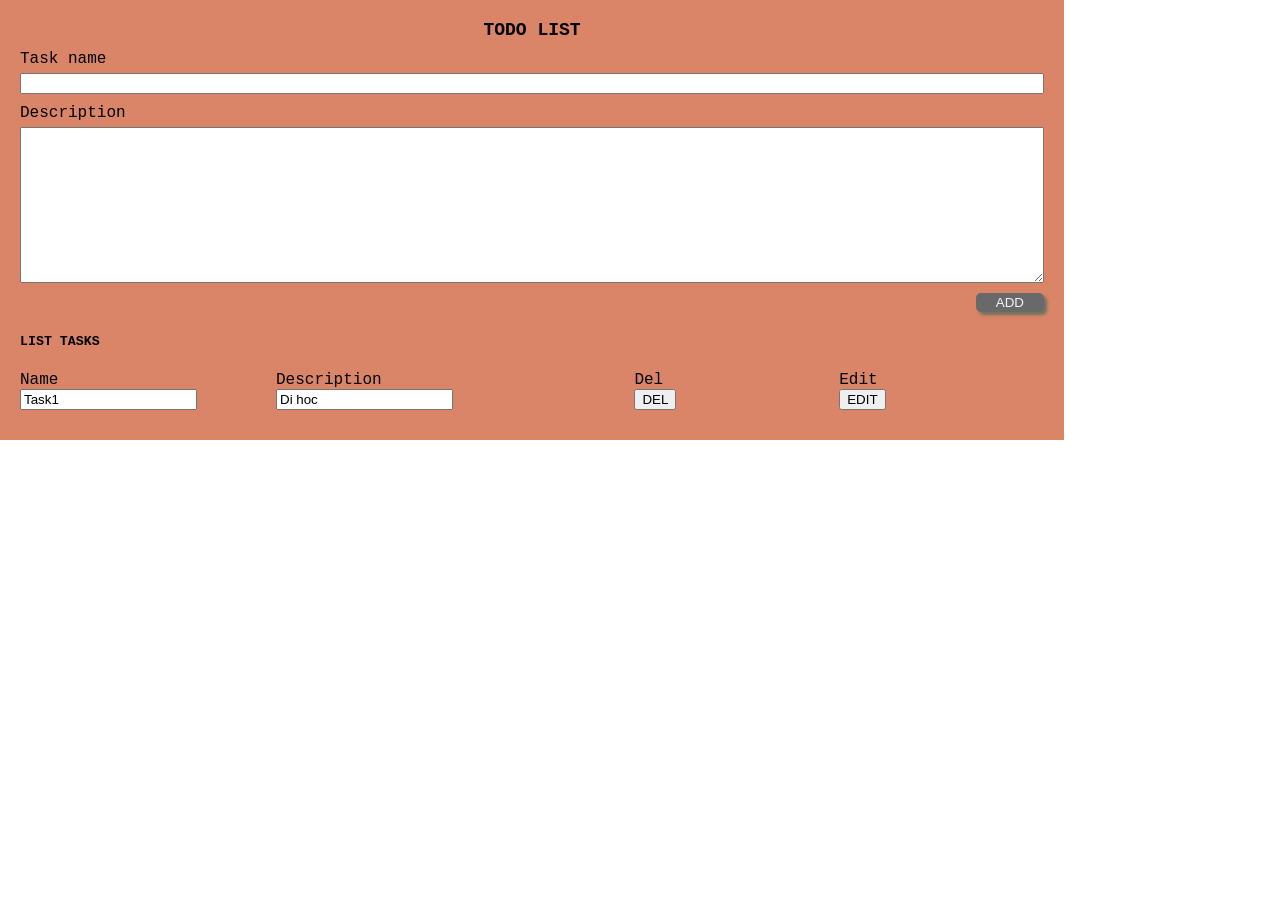
<file: lab5/index.html>
<!DOCTYPE html>
<html lang="en">
<head>
    <meta charset="UTF-8">
    <meta http-equiv="X-UA-Compatible" content="IE=edge">
    <meta name="viewport" content="width=device-width, initial-scale=1.0">
    <title>Document</title>
    <style>
        body{
            font-family: 'Courier New', Courier, monospace;
            margin: 0px auto;
        }
        .container{
            display: flex;
            flex-direction: column;
            width: 80%;
            background-color: rgb(218, 132, 104);
            padding: 20px;
        }
        .container span{
            color: black;
            font-weight: bold;
            font-size: large;
            text-align: center;
            margin-bottom: 10px;
        }
        .container label{
            margin-bottom: 5px;
        }
        .container input{
            margin-bottom: 10px;
        }
        .button-area{
            display: flex;
            flex-direction: row;
            justify-content: flex-end;
            margin-top: 10px;
        }
        .btn{
            padding: 2px 20px 2px 20px;
            background-color: dimgray;
            color: whitesmoke;
            border: 0px;
            box-shadow: 3px 3px 3px rgba(94, 113, 94, 0.884);
            border-radius: 5px;
        }
        .btn:hover{
            background-color: darkcyan;
            font-weight: bold;
        }
        .row{
            display: grid;
            grid-template-columns: 25% 35% 20% 20%;
        }

    </style>
</head>
<body>
    <!--container-->
    <div class="container">
        <!--tittle TODO LIST-->
        <span>TODO LIST</span>
        <!--label task name-->
        <label for="">Task name</label>
        <!--textbox for input task name-->
        <input type="text" name="task-name" id="task-name">
        <label for="">Description</label>
        <textarea name="description" id="description" cols="30" rows="10"></textarea>
        <div class="button-area">
            <button class="btn">ADD</button>
        </div>
        <h5>LIST TASKS</h5>
        <section id="list-container">
            <div class="row">
                <div class="task-name">Name</div>
                <div class="task-des">Description</div>
                <div class="task-delete">Del</div>
                <div class="task-edit">Edit</div>
            </div>
            <div class="row">
                <div class="task-name"><input type="text"value="Task1"></div>
                <div class="task-des"><input type="text"value="Di hoc"></div>
                <div class="task-delete"><button>DEL</button></div>
                <div class="task-edit"><button>EDIT</button></div>
            </div>

        </section>
    </div>

    <script>
        let listSection = document.getElementById("list-container");
        let btnAdd = document.getElementById("btnAdd");
        btnAdd.addEventListener("click",()=>{
            addTask();
        });

        function addTask(){
            //create div class row
            let row = document.createElement("div");
            row.classList.add("row");
            let disabledInput = true;

            //create input de chua name
            let name = document.createElement("input");
            name.type="text";
            name.value=document.getElementById("task-name").value;
            name.disabled = true;

            //create description
            let description = document.createElement("input");
            description.type = "text";
            description.value = document.getElementById("description").value;
            description.disabled = true;

            //create delete button
            let delDiv = document.createElement("div");
            let btnDel = document.createElement("button");
            btnDel.innerHTML = "del";
            delDiv.appendChild(btnDel);

            let editDiv = document.createElement("div");
            let btnEdit= document.createElement("button");
            btnEdit.innerHTML = "edit";
            editDiv.appendChild(btnEdit);

            //add to row
            row.appendChild(name);
            row.appendChild(description);
            row.appendChild(delDiv);
            row.appendChild(editDiv);

            listSection.appendChild(row);

            //add listener cho nut delete
            btnDel.addEventListener("click",()=>{
                listSection.removeChild(row);
            });
            
            btnEdit.addEventListener("click",()=>{
                name.disabled = !disabledInput;
                descriptiom.disabled = !disabledInput;
                btnEdit.innerHTML = disabledInput ? "Update" : "Edit";
                disabledInput = !disabledInput;
            });
        }
    </script>
</body>
</html>
</file>
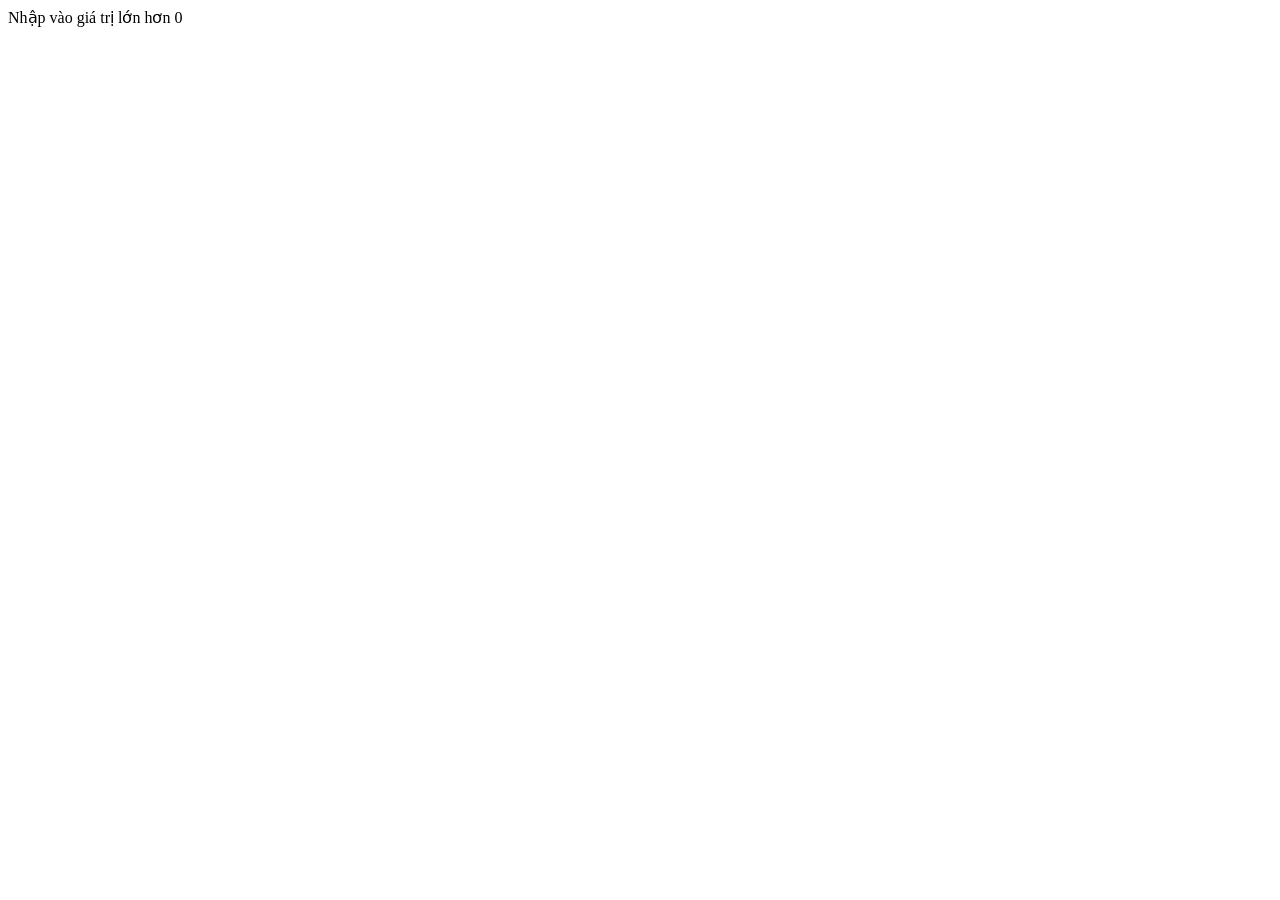
<file: lab2/bài2.html>
<!DOCTYPE html>
<html lang="en">
  <head>
    <meta charset="UTF-8" />
    <meta http-equiv="X-UA-Compatible" content="IE=edge" />
    <meta name="viewport" content="width=device-width, initial-scale=1.0" />
    <title>Document</title>
  </head>
  <body>
    <script>
      // Nhập giá trị a ,b, c từ bàn phím
      var a = parseFloat(prompt("Nhap vao a : "));
      var b = parseFloat(prompt("Nhap vao b : "));
      var c = parseFloat(prompt("Nhap vao c : "));

      // Đưa ra điều kiện để trở thành tam giác
      if (a > 0 && b > 0 && c > 0) {
        if (a + b > c && a + c > b && b + c > a) {
          // để trở thành tam thường , đều , vuông ,cân
          if (a != b && b != c && a != c) {
            // tam giác thường
            document.write("Tam giác thường");
          } else if (
            a * a + b * b == c * c ||
            b * b + c * c ||
            a * a + c * c == b * b
          ) {
            // tam giác vuông
            document.write("Tam giác vuông");
          } else if (a == b && b == c) {
            // tam giác đều
            document.write("Tam giác đều");
          } else {
            document.write("Tam giác cân");
          }
        } else {
          document.write(" a, b , c phải lớn hơn 0");
        }
      } else {
        document.write("Nhập vào giá trị lớn hơn 0");
      }
    </script>
  </body>
</html>
</file>
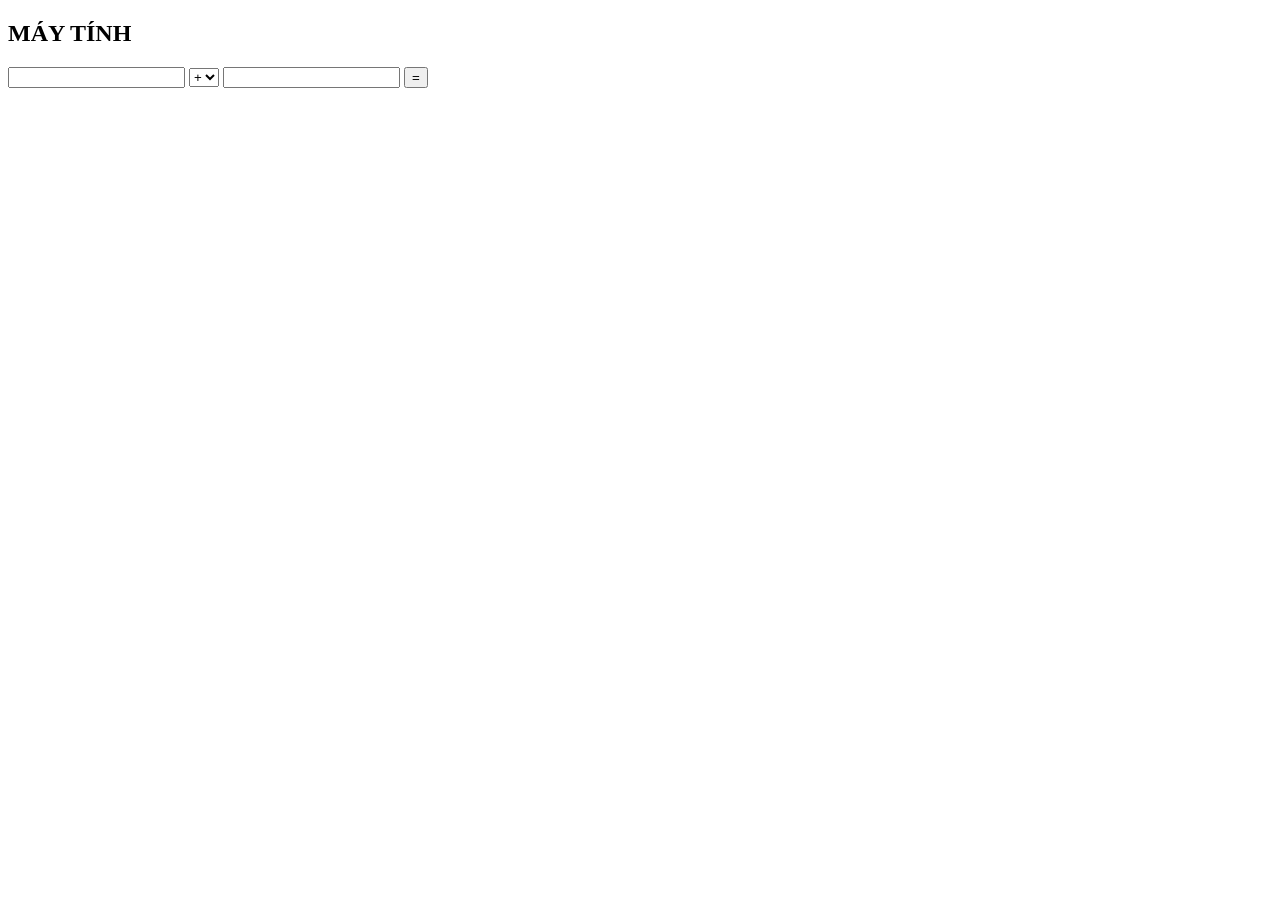
<file: lab3/bai2.html>
<!DOCTYPE html>
<html>
<head>
	<title>MÁY TÍNH </title>
</head>
<body>
	<h2>MÁY TÍNH</h2>
	<input type="number" id="number1">
	<select id="operator">
		<option value="+">+</option>
		<option value="-">-</option>
		<option value="*">*</option>
		<option value="/">/</option>
	</select>
	<input type="number" id="number2">
	<button onclick="phepTinh()">=</button>
	<p id="result"></p>

	<script>
		function phepTinh() {
			let soThu1 = document.getElementById('number1').value;
			let soThu2 = document.getElementById('number2').value;
			let phepTinh = document.getElementById('operator').value;
			let result;

			switch(phepTinh) {
				case '+':
					result = parseFloat(soThu1) + parseFloat(soThu2);
					break;
				case '-':
					result = parseFloat(soThu1) - parseFloat(soThu2);
					break;
				case '*':
					result = parseFloat(soThu1) * parseFloat(soThu2);
					break;
				case '/':
					result = parseFloat(soThu1) / parseFloat(soThu2);
					break;
			}

			document.getElementById('result').innerHTML = 'Kết quả: ' + result;
		}
	</script>
</body>
</html>
</file>
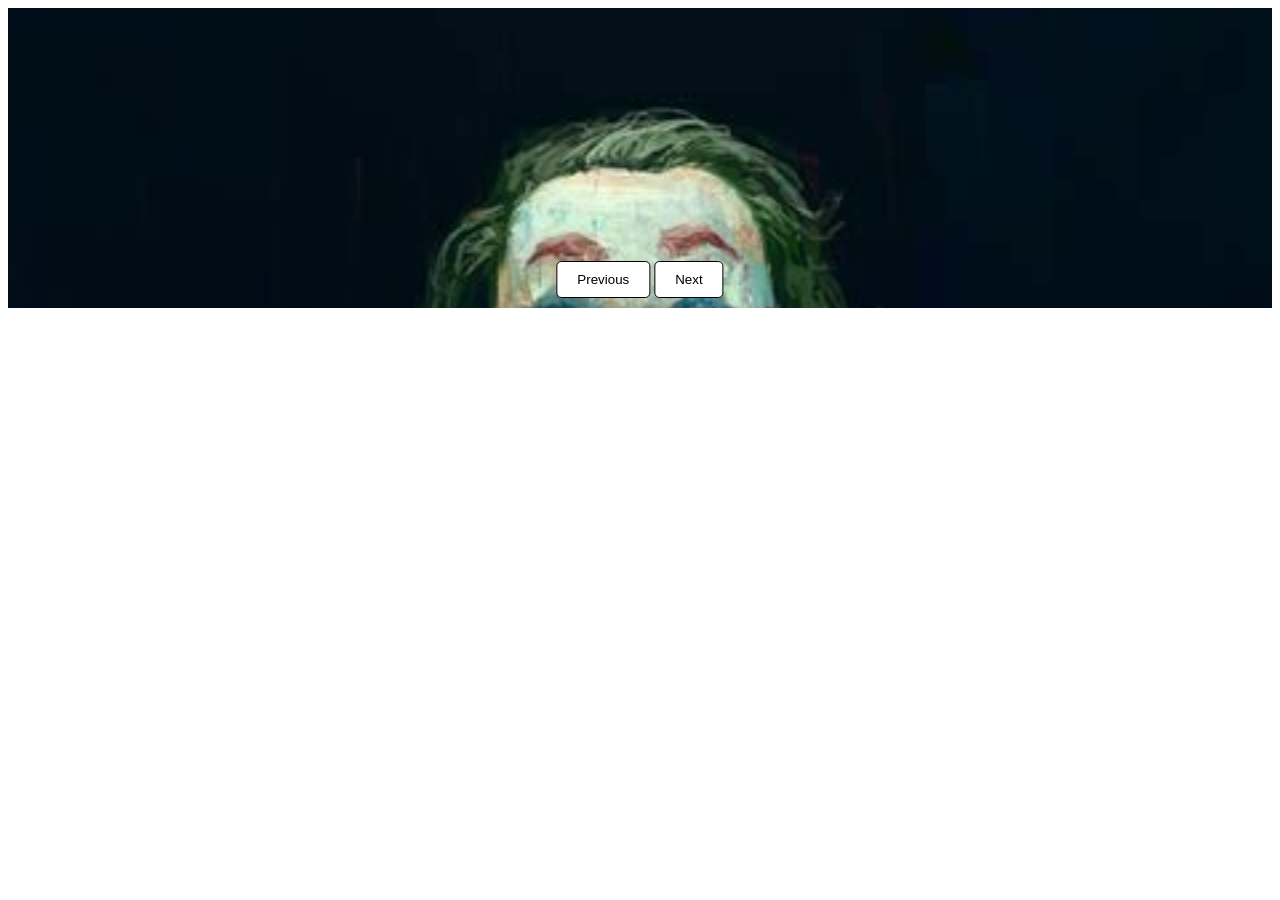
<file: lab6/lab 6.html>
<!DOCTYPE html>
<html lang="en">

<head>
    <meta charset="UTF-8">
    <meta http-equiv="X-UA-Compatible" content="IE=edge">
    <meta name="viewport" content="width=device-width, initial-scale=1.0">
    <title>Document</title>
    <style>
        .slideshow-container {
            position: relative;
            width: 100%;
            height: 300px;
            overflow: hidden;
        }

        .slide {
            position: absolute;
            top: 0;
            left: 0;
            width: 100%;
            height: 100%;
            opacity: 0;
            transition: opacity 1s ease-in-out;
        }

        .slide.active {
            opacity: 1;
        }

        .slide img {
            width: 100%;
            height: auto;
            transition: transform 1s ease-in-out;
        }

        .slide.zoom {
            z-index: 1;
        }

        .slide.zoom img {
            transform: scale(2);
        }

        .controls {
            position: absolute;
            bottom: 10px;
            left: 50%;
            transform: translateX(-50%);
        }

        button {
            padding: 10px 20px;
            background-color: #fff;
            border: 1px solid #000;
            border-radius: 5px;
            cursor: pointer;
        }

        .dots {
            position: absolute;
            bottom: 10px;
            left: 50%;
            transform: translateX(-50%);
            display: flex;
        }

        .dot {
            width: 10px;
            height: 10px;
            margin: 0 5px;
            background-color: #fff;
            border: 1px solid #000;
            border-radius: 50%;
            cursor: pointer;
        }

        .dot.active {
            background-color: #000;
        }
    </style>
</head>

<body>
    <div class="slideshow-container">
        <div class="slide">
            <img src="img/th.jpg">
        </div>
        <div class="slide">
            <img src="img/th (1).jpg">
        </div>
        <div class="slide">
            <img src="img/th (2).jpg">
        </div>
        <div class="controls">
            <button class="prev">Previous</button>
            <button class="next">Next</button>
        </div>
        <div class="dots"></div>
    </div>

    </div>
    <script>
        const slides = document.querySelectorAll('.slide');
        let currentSlide = 0;

        // đặt đầu tiên thành các hoạt động 
        slides[currentSlide].classList.add('active');

        // Tạo hàm lặp khi chuyển qua các slide
        function nextSlide() {
            slides[currentSlide].classList.remove('active');
            currentSlide = (currentSlide + 1) % slides.length;
            slides[currentSlide].classList.add('active');
            updateDots();
        }

        function prevSlide() {
            slides[currentSlide].classList.remove('active');
            currentSlide = (currentSlide - 1 + slides.length) % slides.length;
            slides[currentSlide].classList.add('active');
            updateDots();
        }

        // thời gian chuyển qua trang tiếp theo 
        const intervalId = setInterval(nextSlide, 5000);

        // xử lý nhấp chuột cho prev và next khi chuyển qua trang tiếp theo 
        const prevBtn = document.querySelector('.prev');
        const nextBtn = document.querySelector('.next');

        prevBtn.addEventListener('click', () => {
            clearInterval(intervalId);
            prevSlide();
        });

        nextBtn.addEventListener('click', () => {
            clearInterval(intervalId);
            nextSlide();
        });



    </script>
</body>

</html>
</file>
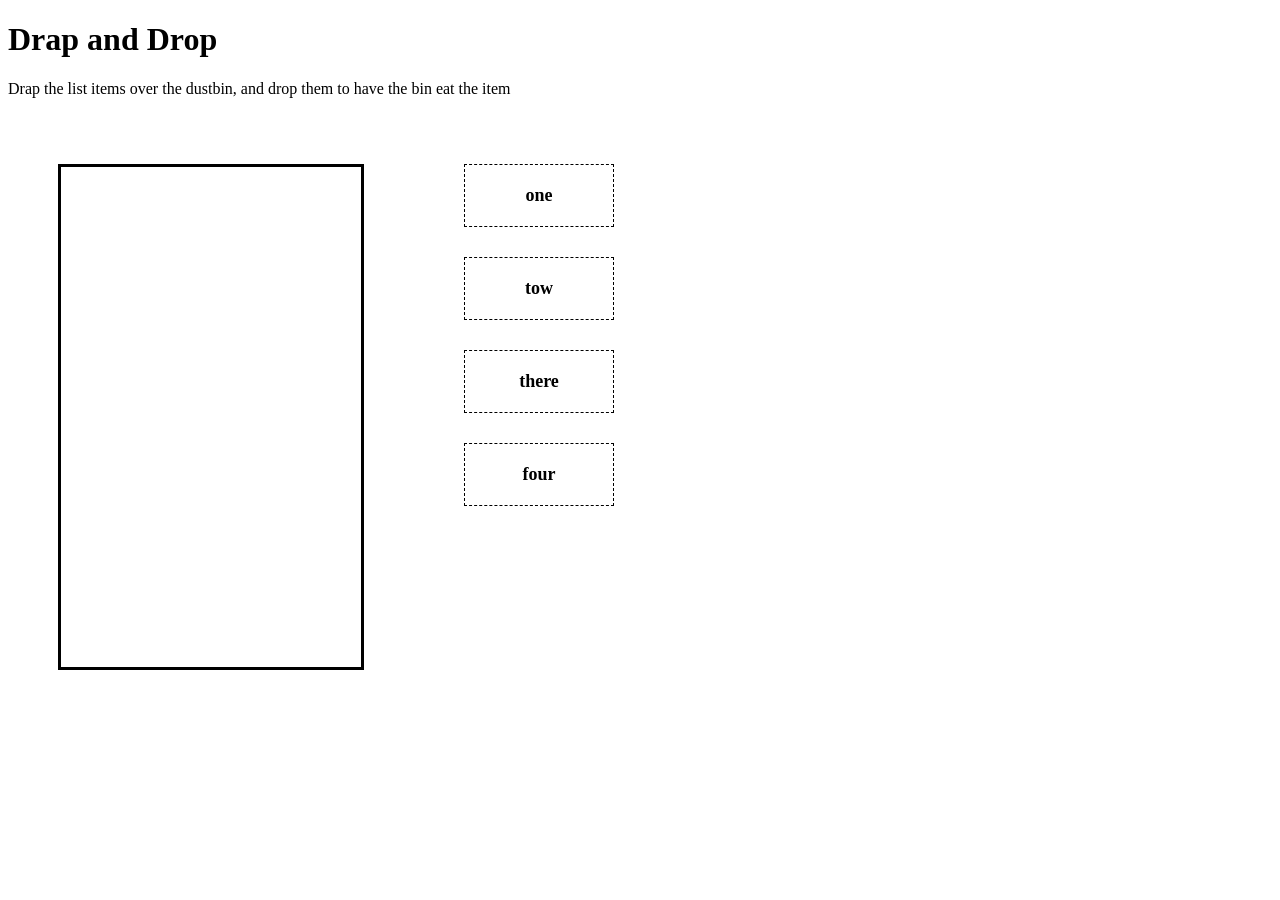
<file: lab7/bai1.html>
<!DOCTYPE html>
<html lang="en">
<head>
    <meta charset="UTF-8">
    <meta http-equiv="X-UA-Compatible" content="IE=edge">
    <meta name="viewport" content="width=device-width, initial-scale=1.0">
    <title>Document</title>
    <style>
        .wrapper{
            display: flex;
            flex-direction: row;
            padding: 50px;
        }
        .row1{
            border: 3px solid black;
            width: 300px;
            height: 500px;
            margin-right: 100px;
        }
        .row2{
            width: 150px;
        }
        .colum1{
            border: 1px dashed black;
            padding: 20px 0px;
            margin-bottom: 30px;
            text-align: center;
            font-size: 18px;
            font-weight: 600;
        }
    </style>
</head>
<body>
    <h1>Drap and Drop</h1>
    <p>Drap the list items over the dustbin, and drop them to have the bin eat the item</p>
    <div class="wrapper">
        <div class="row1">

        </div>
        <div class="row2">
            <div class="colum1" draggable="true">
                one
            </div>
            <div class="colum1" draggable="true">
                tow
            </div>
            <div class="colum1" draggable="true">
                there
            </div>
            <div class="colum1" draggable="true">
                four
            </div>
        </div>
    </div>
    <script>
        var lists = document.querySelectorAll('.row1');
        var list_items = document.querySelectorAll('.colum1')

        var draggedItems = null;
        
        for (let i = 0; i < list_items.length; i++) {
            const items = list_items[i];

            items.addEventListener('dragstart', function (){
                console.log('drapstart')
                draggedItems = items;
                setTimeout(function(){
                    draggedItems.style.display = 'none';
                
                }, 0);
            });
            
            items.addEventListener('dragend', function(){
                console.log('dragend');
                setTimeout(function(){
                    draggedItems.style.display = 'block'
                    draggedItems = null;
                }, 0);
            });
            for (let j = 0; j < lists.length; j++) {
                const li = lists[j];
                li.addEventListener('dragover', function(e){
                    console.log('dragover')
                    e.preventDefault();
                })
                li.addEventListener('dragenter', function(e){
                    e.preventDefault();
                })
                li.addEventListener('drop', function(e){
                    console.log('drop');
                    this.appendChild(draggedItems);
                })
            }
        };
        
    </script>
</body>
</html>
</file>
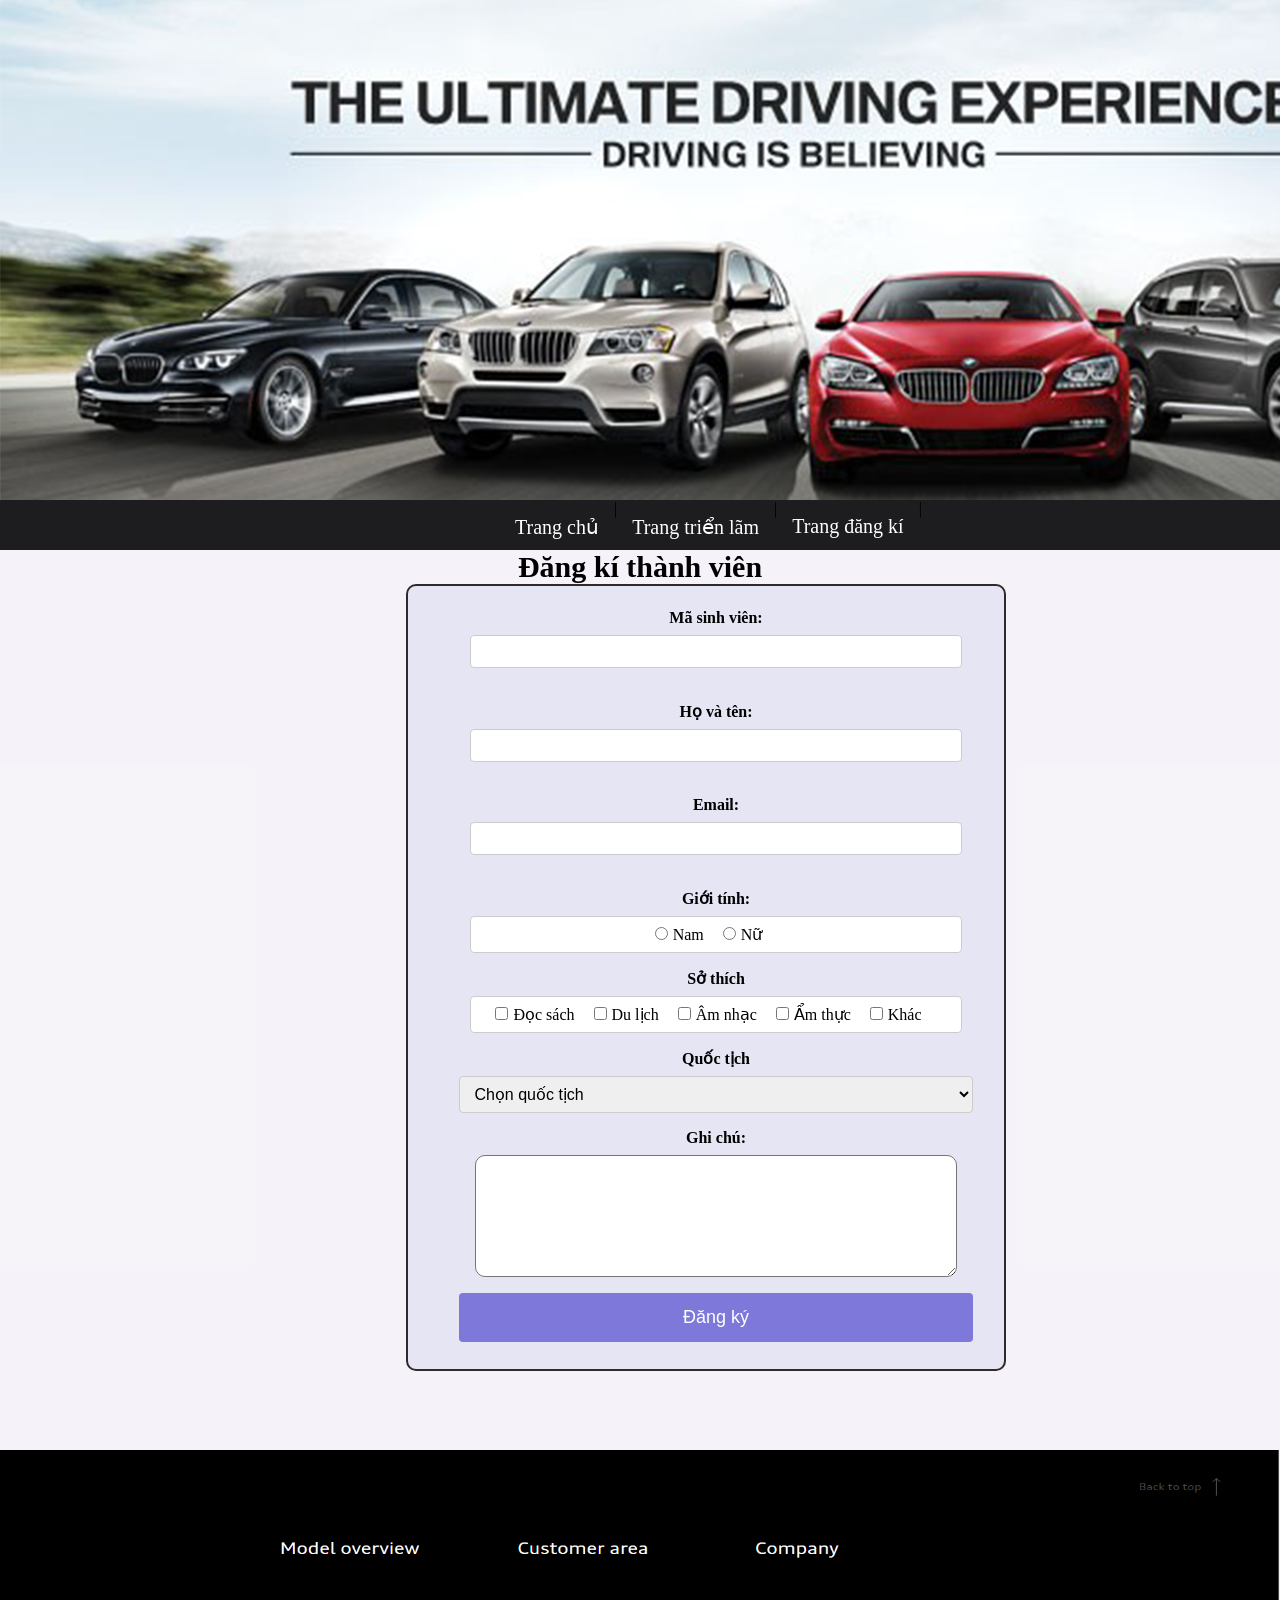
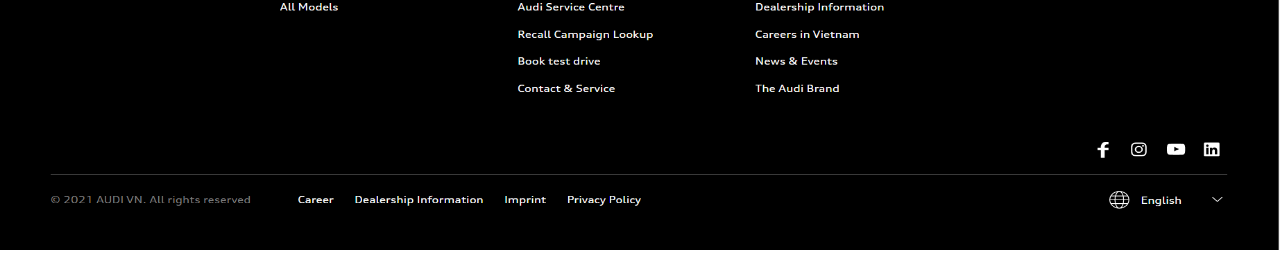
<file: asm/asighment/dangki.html>
<!DOCTYPE html>
<html lang="en">

<head>
    <meta charset="UTF-8">
    <meta http-equiv="X-UA-Compatible" content="IE=edge">
    <meta name="viewport" content="width=device-width, initial-scale=1.0">
    <title>Đăng kí</title>
    <script src="asm.js"></script>
    <link rel="stylesheet" href="slide.css">
    <style>
        * {
            margin: 0px;
            padding: 0px;
            box-sizing: border-box;
        }

        .container {
            width: 100%;
            height: max-content;
            position: relative;
        }

        header{
            width: 100%;
            height: 500px;
            background-image: url(asm/banner1.png);
        }

        nav {
            position: relative;
            top: 0;
            background-color: #1d1d1f;
            width: 100%;
            height: 50px;
            
        }
        nav ul{
            left: 500px;
            position: absolute;
            display: flex;
            margin-right: 10px;
        }

        nav ul li{
             left: 50px;
            list-style: none;
            margin: 15px;
        }

        nav ul li a{
           
            color: #fff;
            display: inline-block;
            text-decoration: none;
            font-size: 20px;
        }
        section{
            text-align: center;
            width: 100%;
            height: 900px;
            background-color: rgba(243, 239, 247, 0.774);
            top: 10px;
            
        }
        footer{
            position: absolute;
            width: 100%;
            height: 400px;
            
        }
        
        .form{
            left: 150px;
            position: absolute;
            background-color: rgba(225, 225, 243, 0.719);
	width: 600px;
	border-radius: 10px;
	padding: 15px;
	box-sizing: border-box;
	border: 2px solid rgb(49, 42, 42);
	margin-left: 20%;
}
form{
	margin-left: 20px;
}
input[type=text],input[type=email] {
  width: 90%;
  padding: 8px 10px;
  margin: 8px 0;
  display: inline-block;
  border: 1px solid #ccc;
  border-radius: 4px;
  outline: none;
}

select{
	width: 94%;
	padding: 8px 10px;
	margin: 8px 0;
	display: inline-block;
	border: 1px solid #ccc;
	border-radius: 4px;
	font-size: 16px;
}
input[type=submit] {
  width: 94%;
  background-color: #7d78d9;
  color: white;
  padding: 14px 20px;
  margin: 12px 0;
  border: none;
  border-radius: 4px;
  cursor: pointer;
  font-size: 18px;
  transition: 0.4s;
}
.inp{
	width: 90%;
  padding: 8px 10px;
  margin: 8px 0;
  display: inline-block;
  border: 1px solid #ccc;
  border-radius: 4px;
  background: #fff;
}
.inp span{
	margin-right: 15px;
}
input[type=submit]:hover {
  background-color: #493eff;
}
input[type=radio],input[type=checkbox] {
  margin-right: 5px;
}
label{
  font-weight: bold;
  margin-top: 8px;
  display: block;
}
textarea{
  padding: 10px 15px;
  font-size: 18px;
  border-radius: 10px;
  outline: none;
	margin-top: 8px;
  width: 482px;
}
.error{
  font-size: 12px;
  color: red;
}
.h1{
    font-size: 30px;
}
      
        
    </style>
</head>

<body>
    <div class="container">
        <header></header>

        <nav>
            <ul>
                <li><a href="agm2.html">Trang chủ</a></li> |
                <li><a href="trienlam.html">Trang triển lãm</a></li> |
                <li><a href="#" onclick="dangnhap()">Trang đăng kí</a></li> |
            </ul>
        </nav>

        <section>
            
            <article id="dangnhap">
                <h1 class="h1">Đăng kí thành viên</h1>
                <div class="form">
                    <form action="" onsubmit="return KiemTra()">
                        <label for="student">Mã sinh viên: </label>
                        <input type="text" id="student" name="student">
                        <div id="error1" class="error"></div>
                        <br>
                        <label for="name">Họ và tên: </label>
                        <input type="text" name="name" id="name">
                        <div id="error2" class="error"></div>
                        <br>
                        <label for="email">Email: </label>
                        <input type="email" name="email" id="email">
                        <div id="error3" class="error"></div>
                        <br>
                        <label for="gender">Giới tính: </label>
                        <div class="inp">
                            <input type="radio" name="gender"><span>Nam</span>
                            <input type="radio" name="gender"><span>Nữ</span>
                        </div>
                        <div id="error4" class="error"></div>
                        <label for="subject">Sở thích</label>
                        <div class="inp">
                            <input class="sothich" type="checkbox"><span>Đọc sách</span>
                            <input class="sothich" type="checkbox"><span>Du lịch</span>
                            <input class="sothich" type="checkbox"><span>Âm nhạc</span>
                            <input class="sothich" type="checkbox"><span>Ẩm thực</span>
                            <input class="sothich" type="checkbox"><span>Khác</span>
                        </div>
                        <div id="error5" class="error"></div>
                        <label for="national">Quốc tịch</label>
                        <select name="national" id="national">
                            <option value="0">Chọn quốc tịch</option>
                            <option value="1">Việt Nam</option>
                            <option value="2">Thái Lan</option>
                            <option value="3">Lào</option>
                            <option value="4">Trung Quốc</option>
                            <option value="5">Hàn Quốc</option>
                        </select>
                        <div id="error6" class="error"></div>
                        <label for="text">Ghi chú: </label>
                        <textarea name="text" id="" cols="46" rows="5" id="note" maxlength="200" ></textarea>
                        <div id="error7" class="error"></div>
                        <input type="submit" value="Đăng ký">
                    </form>
                </div>
            </article>
            
 
        </section>
        <footer>
            <img src="asm/footer.png" width="100%" height="400px" alt="slider-img">
        </footer>
    </div>
    
</body>
<script>
    function KiemTra(){
	var student=document.getElementById("student");
	var name=document.getElementById("name");
	var email=document.getElementById("email");
	var national=document.getElementById("national");

	var error1=document.getElementById("error1");
	var error2=document.getElementById("error2");
	var error3=document.getElementById("error3");
	var error4=document.getElementById("error4");
	var error5=document.getElementById("error5");
	var error6=document.getElementById("error6");
	var error7=document.getElementById("error7");

	var gender=document.getElementsByName("gender");
	var sothich=document.getElementsByClassName("sothich");
	var note=document.getElementById("note");


	//kiểm tra mã sinh viên
	if(student.value.length==0){
		student.style.border="1px solid red";
		error1.innerHTML="Mã sinh viên không được để trống!";
		return false;
	}else{
		student.style.border="none";
		error1.innerHTML="";
	}

	//kiểm tra họ tên
	if(name.value.length==0){
		name.style.border="1px solid red";
		error2.innerHTML="Họ tên sinh viên không được để trống!";
		return false;
	}else{
		name.style.border="none";
		error2.innerHTML="";
	}

	//kiểm tra email
	if(email.value.length==0){
		email.style.border="1px solid red";
		error3.innerHTML="Email không được để trống!";
		return false;
	}else{
		email.style.border="none";
		error3.innerHTML="";
	}

	//kiểm tra giới tính
	if(gender[0].checked!==true & gender[1].checked!==true){
		error4.innerHTML="Bạn phải chọn giới tính!";
		return false;
	}else{
		error4.innerHTML="";
	}

	//Kiểm tra sở thích
	var kt=0;
	for(var i=0;i<sothich.length;i++){
		if(sothich[i].checked==true){
			kt++;
		}
	}
	if(kt==0){
		error5.innerHTML="Bạn phải chọn ít nhất một sở thích!";
		return false;
	}else{
		error5.innerHTML="";
	}
	//kiểm tra chọn quốc tịch
	if(national.value==0){
		error6.innerHTML=" Bạn phải chọn quốc tịch!";
		return false;
	}else{
		error6.innerHTML="";
	}

	//ghi chú tối đa 200 ký tự: sử dụng thuộc tính maxlength="200" ở file resgist.html
	if(note.value.length>200){
		error7.innerHTML="Bạn chỉ được nhập tối đa 200 ký tự!";
		note.style.border="1px solid red";
		return false;
	}else{
		error7.innerHTML="";
		note.style.border="1px solid #ccc";
	}
}

</script>

</html>
</file>
<file: asm/asighment/slide.css>
.slider{
	margin:50px auto;
	width:50%;
}
 
.img-box img{
	width:100%;
}

.btn{
	border:none;
	outline:none;
	background:#888;
	padding:10px 30px;
	font-size: 20px;
	color:#ddd;
	cursor: pointer;
	margin:10px auto;			 
}

.btn:hover{
	background: #111;
}
</file>
